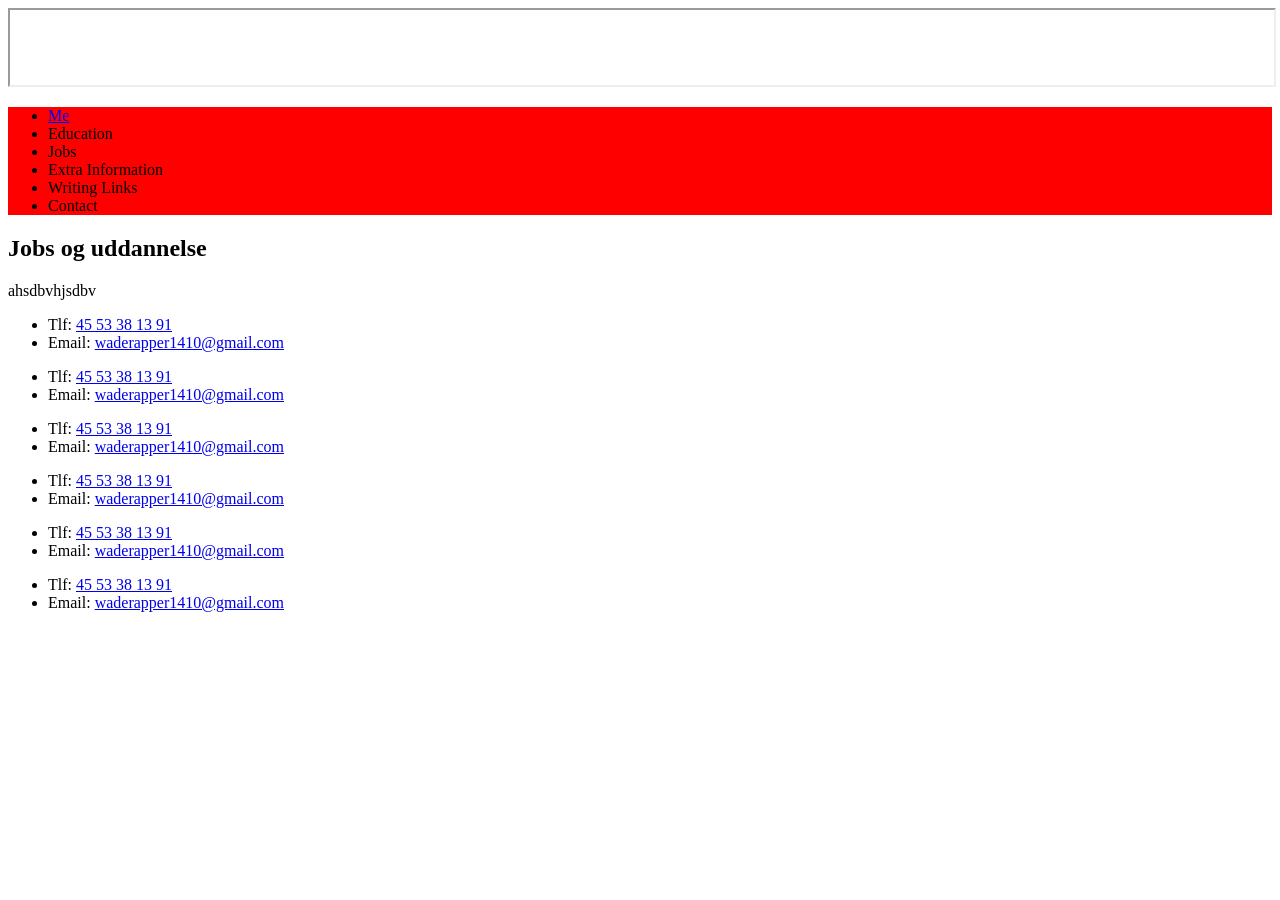
<file: javascript-conditional-loops/index.html>
<!doctype html>
<html lang="en">
<head>
    <meta charset="UTF-8">
    <meta name="viewport" content="width=device-width, initial-scale=1">
    <title>Document</title>
    <link rel="stylesheet" href="main.css">
</head>
<body>

<iframe width="100%" height="75" allow="autoplay; encrypted-media" title="SoundCloud player"
        src="https://w.soundcloud.com/player/?url=https%3A%2F%2Fapi.soundcloud.com%2Ftracks%2F1658116368&color=%23ff5500&auto_play=false&hide_related=true&show_comments=false&show_user=false&show_reposts=false&show_teaser=true&visual=true&sharing=false"></iframe>

<nav id="main-navigation" class="main-navigation">
    <ul>
        <li><a href="#about-me">Me</a></li>
        <li>Education</li>
        <li>Jobs</li>
        <li>Extra Information</li>
        <li>Writing Links</li>
        <li>Contact</li>
    </ul>
</nav>

<section id="jobs-og-uddannelse-sektionen">
    <h2>Jobs og uddannelse</h2>
</section>

<section id="about-me">
    ahsdbvhjsdbv
</section>

<footer>
    <ul>
        <li>Tlf: <a href="tel:+45 53 38 13 91">45 53 38 13 91</a></li>
        <li>Email: <a href="mailto:waderapper1410@gmail.com">waderapper1410@gmail.com</a></li>
    </ul>
</footer>
<footer>
    <ul>
        <li>Tlf: <a href="tel:+45 53 38 13 91">45 53 38 13 91</a></li>
        <li>Email: <a href="mailto:waderapper1410@gmail.com">waderapper1410@gmail.com</a></li>
    </ul>
</footer><footer>
    <ul>
        <li>Tlf: <a href="tel:+45 53 38 13 91">45 53 38 13 91</a></li>
        <li>Email: <a href="mailto:waderapper1410@gmail.com">waderapper1410@gmail.com</a></li>
    </ul>
</footer><footer>
    <ul>
        <li>Tlf: <a href="tel:+45 53 38 13 91">45 53 38 13 91</a></li>
        <li>Email: <a href="mailto:waderapper1410@gmail.com">waderapper1410@gmail.com</a></li>
    </ul>
</footer><footer>
    <ul>
        <li>Tlf: <a href="tel:+45 53 38 13 91">45 53 38 13 91</a></li>
        <li>Email: <a href="mailto:waderapper1410@gmail.com">waderapper1410@gmail.com</a></li>
    </ul>
</footer><footer>
    <ul>
        <li>Tlf: <a href="tel:+45 53 38 13 91">45 53 38 13 91</a></li>
        <li>Email: <a href="mailto:waderapper1410@gmail.com">waderapper1410@gmail.com</a></li>
    </ul>
</footer>

<script src="main.js"></script>
</body>
</html>
</file>
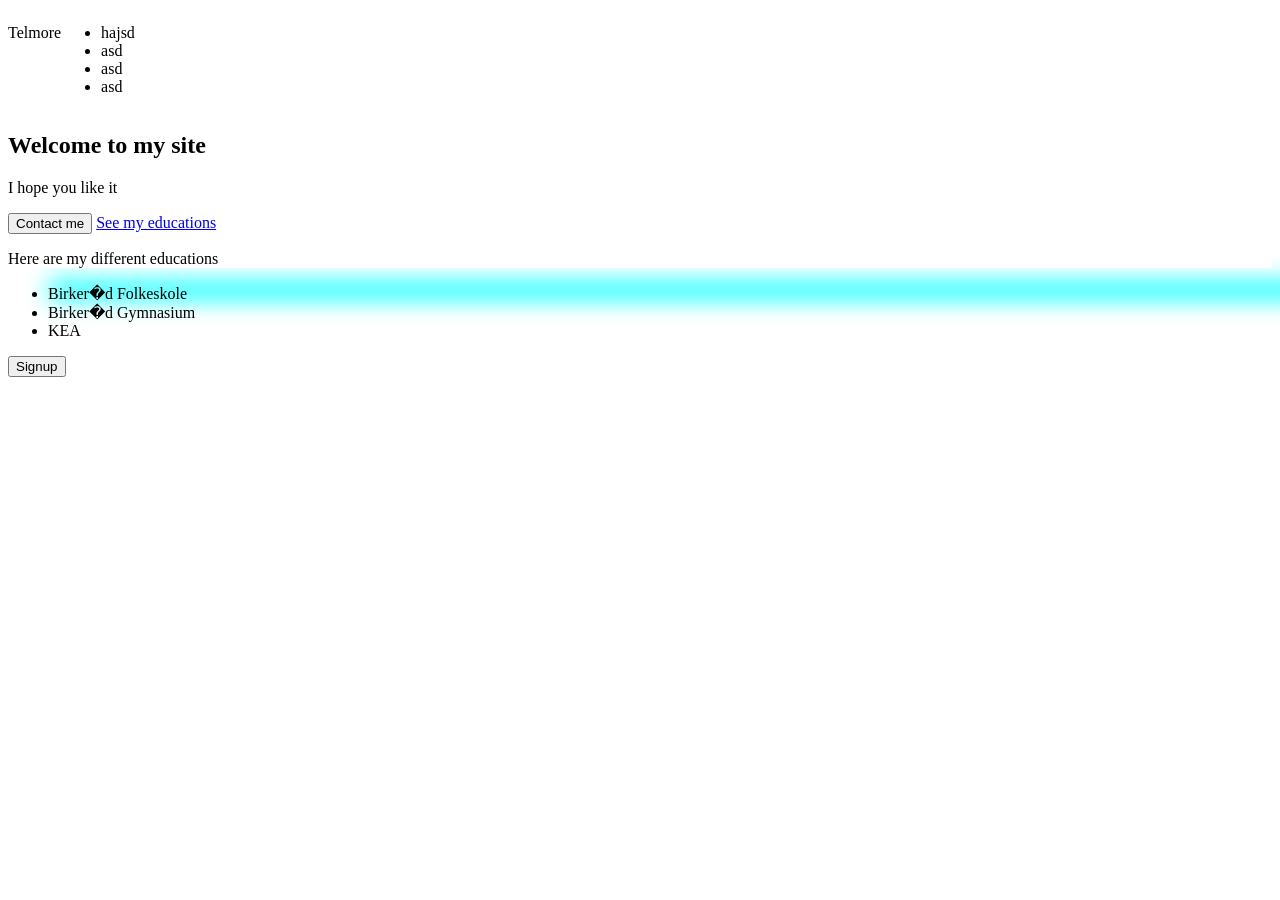
<file: css/css-project/index.html>
<html>
<head>
    <link rel="stylesheet" href="main.css">
</head>
<body>
<main>
    <header>
        <p>Telmore</p>
        <ul>
            <li>hajsd</li>
            <li>asd</li>
            <li>asd</li>
            <li>asd</li>
        </ul>
    </header>
    <section class="intro">
        <h1>Welcome to my site</h1>
        <p>
            I hope you like it
        </p>
        <button class="call-to-action">Contact me</button>
        <a href="education">See my educations</a>
    </section>
    <section id="education">
        <p>
            Here are my different educations
        </p>
        <ul>
            <li>Birker�d Folkeskole</li>
            <li>Birker�d Gymnasium</li>
            <li>KEA</li>
        </ul>
    </section>
    <footer>
        <button>
            Signup
        </button>
    </footer>
</main>
</body>
</html>
</file>
<file: javascript-conditional-loops/main.css>
html {
    scroll-behavior: smooth;
}

.main-navigation ul {
    background-color: red;
}

section#jobs-og-uddannelse-sektionen h2 {

}
</file>
<file: css/css-project/main.css>
#user-name {
    font-size: 2px;
}

.user-name:hover {
    color: purple;
}

.cool-button {
    box-shadow: aliceblue 1px;
    transition: all;
}

section#education p {
    box-shadow: aqua 41px 31px 23px;
}

header {
    display: flex;
}
</file>
